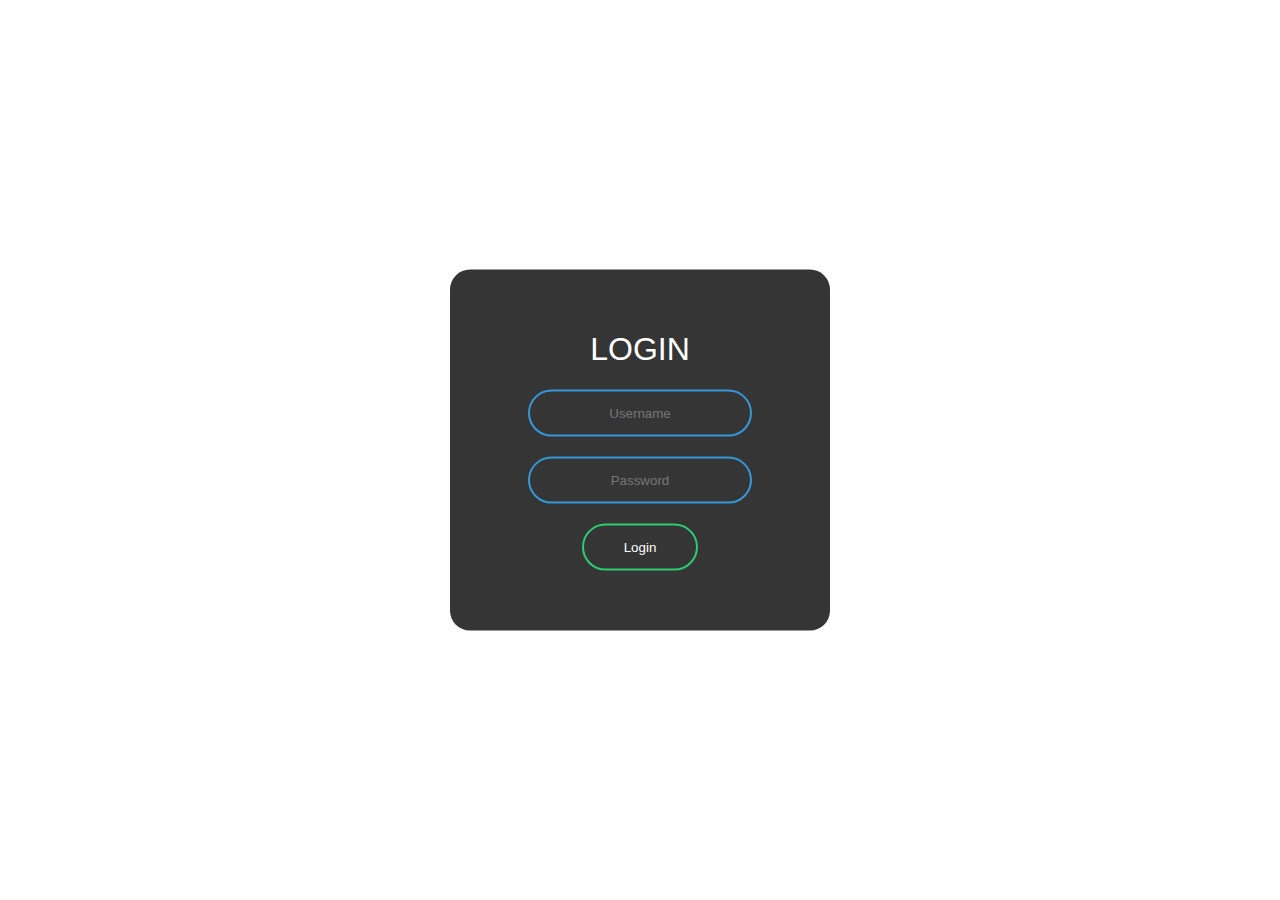
<file: HTML/LOGIN.html>
<!DOCTYPE html>
<html lang="en">

<head>
    <meta charset="UTF-8">
    <meta http-equiv="X-UA-Compatible" content="IE=edge">
    <meta name="viewport" content="width=device-width, initial-scale=1.0">
    <link rel="shortcut icon" href="/img/logox.png" type="image/x-icon">
    <title>LOGIN</title>
    <style>
        body {
            margin: 0;
            padding: 0;
            font-family: sans-serif;
            background: url(https://images.unsplash.com/photo-1494587351196-bbf5f29cff42?ixid=MnwxMjA3fDB8MHxwaG90by1wYWdlfHx8fGVufDB8fHx8&ixlib=rb-1.2.1&auto=format&fit=crop&w=1471&q=80);
            background-repeat: no-repeat;
            background-size: cover;
        }

        .box {
            position: absolute;
            width: 300px;
            padding: 40px;
            position: absolute;
            top: 50%;
            left: 50%;
            transform: translate(-50%, -50%);
            background: #191919e0;
            text-align: center;
            border-radius: 20px;
        }

        .box h1 {
            color: #fff;
            text-transform: uppercase;
            font-weight: 500;
        }

        .box input[type="text"],
        .box input[type="password"] {
            border: 0;
            background: none;
            display: block;
            margin: 20px auto;
            text-align: center;
            border: 2px solid #3498db;
            padding: 14px 10px;
            width: 200px;
            outline: none;
            color: #fff;
            border-radius: 24px;
            transition: 0.25s;
        }

        .box input[type="text"]:focus,
        .box input[type="password"]:focus {
            width: 280px;
            border-color: #ff0000;
        }

        .box input[type="button"] {
            border: 0;
            background: none;
            display: block;
            margin: 20px auto;
            text-align: center;
            border: 2px solid #2ecc71;
            padding: 14px 40px;
            outline: none;
            color: #fff;
            border-radius: 24px;
            transition: 0.25s;
            cursor: pointer;
        }

        .box input[type="button"]:hover {
            background: #2ecc71;
        }


        ::-webkit-scrollbar {
            width: 0;
        }

        /* MODAL */
        .container {
            /* position: relative; */
            /* width: 100%; */
            min-height: 100vh;
            /* display: flex; */
            /* justify-content: center; */
            /* align-items: center; */
            /* background: #fff173; */
            transition: 0.5s;
            /* padding: 20px; */
        }

        h2 {
            color: #fff;
        }

        a {
            position: relative;
            padding: 10px 20px;
            /* display: inline-block; */
            text-decoration: none;
            color: #fff;
            background: linear-gradient(#ED4C67, #833471);
            border-radius: 20px;
        }

        .container#blur.active {
            filter: blur(20px);
            pointer-events: none;
            user-select: none;
        }

        #popup {
            position: fixed;
            top: 50%;
            left: 50%;
            transform: translate(-50%, -50%);
            width: 20%;
            padding: 50px;
            box-shadow: 0 5px 30px rgba(0, 0, 0, .30);
            background: linear-gradient(180deg, #D980FA, #9980FA, #5758BB);
            visibility: hidden;
            opacity: 0;
            transition: 0.3s;
            text-align: center;
            border-radius: 20px;
        }

        #popup.active {
            /* top: 50%; */
            visibility: visible;
            opacity: 1;
            transition: 2.5s;
        }

        .imach {
            padding: 20px;
            display: flex;
            justify-content: center;
        }

        .imach img {
            width: 125px;
            height: 150px;
        }
    </style>
</head>

<body>

    <div class="container" id="blur">
        <form class="box" action="#" method="#">
            <h1>Login</h1>
            <input type="text" name="" placeholder="Username">
            <input type="password" name="" placeholder="Password">
            <input onclick="toggle()" type="button" value="Login">
        </form>
    </div>

    <div id="popup">
        <div class="imach">
            <img src="/img/popup.png" alt="">
        </div>
        <h2>You're already Login</h2>
        <a onclick="toggle()" href="#">Close</a>
    </div>


    <script>
        function toggle() {
            var blur = document.getElementById('blur');
            blur.classList.toggle('active')
            var popup = document.getElementById('popup');
            popup.classList.toggle('active')
        }
    </script>
</body>

</html>
</file>
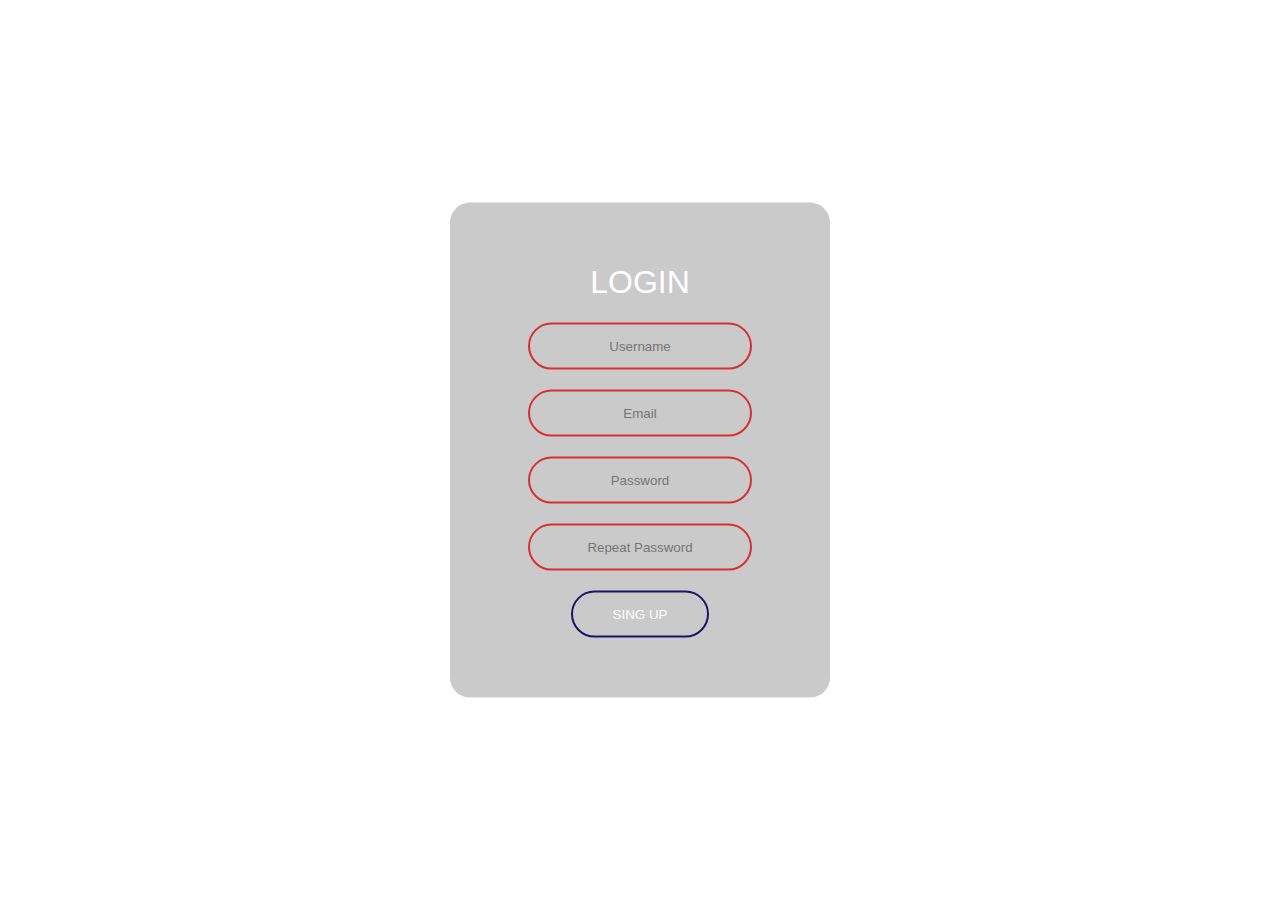
<file: HTML/SING UP.html>
<!DOCTYPE html>
<html lang="en">

<head>
    <meta charset="UTF-8">
    <meta http-equiv="X-UA-Compatible" content="IE=edge">
    <meta name="viewport" content="width=device-width, initial-scale=1.0">
    <link rel="shortcut icon" href="/img/logox.png" type="image/x-icon">
    <title>SING UP</title>
    <style>
        body {
            margin: 0;
            padding: 0;
            font-family: sans-serif;
            background: url(https://images.unsplash.com/photo-1494122353634-c310f45a6d3c?ixlib=rb-1.2.1&ixid=MnwxMjA3fDB8MHxwaG90by1wYWdlfHx8fGVufDB8fHx8&auto=format&fit=crop&w=870&q=80);
            background-repeat: no-repeat;
            background-size: cover;
        }

        .box {
            width: 300px;
            padding: 40px;
            position: absolute;
            top: 50%;
            left: 50%;
            transform: translate(-50%, -50%);
            background: #6b6b6b5b;
            text-align: center;
            border-radius: 20px;
        }

        .box h1 {
            color: #fff;
            text-transform: uppercase;
            font-weight: 500;
        }

        .box input[type="text"],
        .box input[type="password"], .box input[type = "email"] {
            border: 0;
            background: none;
            display: block;
            margin: 20px auto;
            text-align: center;
            border: 2px solid #d63031;
            padding: 14px 10px;
            width: 200px;
            outline: none;
            color: #fff;
            border-radius: 24px;
            transition: 0.25s;
        }

        .box input[type="text"]:focus,
        .box input[type="password"]:focus, .box input[type = "email"]:focus{
            width: 280px;
            border-color: #cd84f1;
        }

        .box input[type="button"] {
            border: 0;
            background: none;
            display: block;
            margin: 20px auto;
            text-align: center;
            border: 2px solid #1B1464;
            padding: 14px 40px;
            outline: none;
            color: #fff;
            border-radius: 24px;
            transition: 0.25s;
            cursor: pointer;
        }

        .box input[type = "button"]:hover{
            background: #1B1464;
        }

        ::-webkit-scrollbar{
            width: 0;
        }
        /* MODAL */
        .container{
            /* position: relative; */
            /* width: 100%; */
            min-height: 100vh;
            /* display: flex; */
            /* justify-content: center; */
            /* align-items: center; */
            /* background: #fff173; */
            transition: 0.5s;
            /* padding: 20px; */
        }
        
        h2{
            color: #fff;
        }

        a{
            position: relative;
            padding: 10px 20px;
            /* display: inline-block; */
            text-decoration: none;
            color: #fff;
            background:linear-gradient(#ED4C67, #833471);
            border-radius: 20px;
        }

        .container#blur.active{
            filter: blur(20px);
            pointer-events: none;
            user-select: none;
        }
        #popup{
            position: fixed;
            top: 50%;
            left: 50%;
            transform: translate(-50%, -50%);
            width: 20%;
            padding: 50px;
            box-shadow: 0 5px 30px rgba(0, 0, 0, .30);
            background: linear-gradient(180deg, #D980FA, #9980FA, #5758BB);
            visibility: hidden;
            opacity: 0;
            transition: 0.3s;
            text-align: center;
            border-radius: 20px;
        }

        #popup.active{
            /* top: 50%; */
            visibility: visible;
            opacity: 1;
            transition: 2.5s;
        }

        .imach{
            padding: 20px;
            display: flex;
            justify-content: center;
        }

        .imach img{
            width: 125px;
            height: 150px;
        }
    </style>
</head>

<body>
    
    <div class="container"  id="blur">
    <form class="box" action="#" method="#">
        <h1>Login</h1>
        <input type="text" name="" placeholder="Username">
        <input type="email" name="" placeholder="Email">
        <input type="password" name="" placeholder="Password">
        <input type="password" name="" placeholder="Repeat Password">
        <input onclick="toggle()" type="button" value="SING UP">
    </form>
</div>

<div id="popup">
    <div class="imach">
        <img src="/img/popup.png" alt="">
    </div>
    <h2>You're already Sing Up</h2>
        <a onclick="toggle()" href="#">Close</a>
</div>


<script>
    function toggle() {
        var blur = document.getElementById('blur');
        blur.classList.toggle('active')
        var popup = document.getElementById('popup');
        popup.classList.toggle('active')
    }
</script>



</body>

</html>
</file>
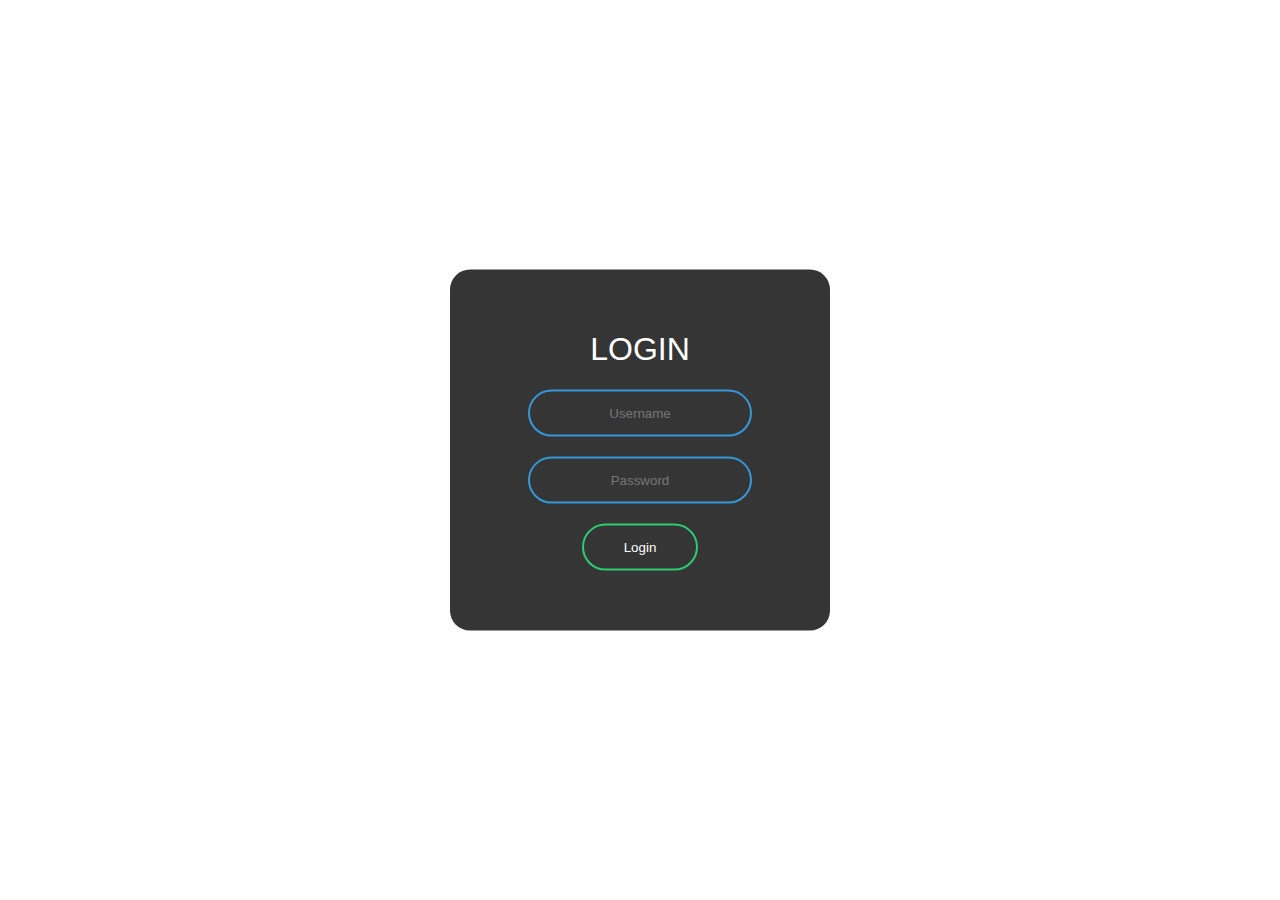
<file: docs/HTML/LOGIN.html>
<!DOCTYPE html>
<html lang="en">

<head>
    <meta charset="UTF-8">
    <meta http-equiv="X-UA-Compatible" content="IE=edge">
    <meta name="viewport" content="width=device-width, initial-scale=1.0">
    <link rel="shortcut icon" href="img/logox.png" type="image/x-icon">
    <title>LOGIN</title>
    <style>
        body {
            margin: 0;
            padding: 0;
            font-family: sans-serif;
            background: url(https://images.unsplash.com/photo-1494587351196-bbf5f29cff42?ixid=MnwxMjA3fDB8MHxwaG90by1wYWdlfHx8fGVufDB8fHx8&ixlib=rb-1.2.1&auto=format&fit=crop&w=1471&q=80);
            background-repeat: no-repeat;
            background-size: cover;
        }

        .box {
            position: absolute;
            width: 300px;
            padding: 40px;
            position: absolute;
            top: 50%;
            left: 50%;
            transform: translate(-50%, -50%);
            background: #191919e0;
            text-align: center;
            border-radius: 20px;
        }

        .box h1 {
            color: #fff;
            text-transform: uppercase;
            font-weight: 500;
        }

        .box input[type="text"],
        .box input[type="password"] {
            border: 0;
            background: none;
            display: block;
            margin: 20px auto;
            text-align: center;
            border: 2px solid #3498db;
            padding: 14px 10px;
            width: 200px;
            outline: none;
            color: #fff;
            border-radius: 24px;
            transition: 0.25s;
        }

        .box input[type="text"]:focus,
        .box input[type="password"]:focus {
            width: 280px;
            border-color: #ff0000;
        }

        .box input[type="button"] {
            border: 0;
            background: none;
            display: block;
            margin: 20px auto;
            text-align: center;
            border: 2px solid #2ecc71;
            padding: 14px 40px;
            outline: none;
            color: #fff;
            border-radius: 24px;
            transition: 0.25s;
            cursor: pointer;
        }

        .box input[type="button"]:hover {
            background: #2ecc71;
        }


        ::-webkit-scrollbar {
            width: 0;
        }

        /* MODAL */
        .container {
            position: relative;
            /* width: 100%; */
            min-height: 100vh;
            display: flex;
            justify-content: center;
            align-items: center;
            /* background: #fff173; */
            transition: 0.5s;
            /* padding: 20px; */
        }

        h2 {
            color: #fff;
        }

        a {
            position: relative;
            padding: 10px 20px;
            display: inline-block;
            text-decoration: none;
            color: #fff;
            background: linear-gradient(#ED4C67, #833471);
            border-radius: 20px;
        }

        .container#blur.active {
            filter: blur(20px);
            pointer-events: none;
            user-select: none;
        }

        #popup {
            position: fixed;
            top: 50%;
            left: 50%;
            transform: translate(-50%, -50%);
            width: 20%;
            padding: 50px;
            box-shadow: 0 5px 30px rgba(0, 0, 0, .30);
            background: linear-gradient(180deg, #D980FA, #9980FA, #5758BB);
            visibility: hidden;
            opacity: 0;
            transition: 0.3s;
            text-align: center;
            border-radius: 20px;
        }

        #popup.active {
            top: 50%;
            visibility: visible;
            opacity: 1;
            transition: 2.5s;
        }

        .imach {
            padding: 20px;
            display: flex;
            justify-content: center;
        }

        .imach img {
            width: 125px;
            height: 150px;
        }

        @media screen and (max-width:400px){
            #popup{
                width: 50%;
            }
        }
    </style>
</head>

<body>

    <div class="container" id="blur">
        <form class="box" action="#" method="#">
            <h1>Login</h1>
            <input type="text" name="" placeholder="Username">
            <input type="password" name="" placeholder="Password">
            <input onclick="toggle()" type="button" value="Login">
        </form>
    </div>

    <div id="popup">
        <div class="imach">
            <img src="img/popup.png" alt="">
        </div>
        <h2>You're already Login</h2>
        <a onclick="toggle()" href="#">Close</a>
    </div>


    <script>
        function toggle() {
            var blur = document.getElementById('blur');
            blur.classList.toggle('active')
            var popup = document.getElementById('popup');
            popup.classList.toggle('active')
        }
    </script>
</body>

</html>
</file>
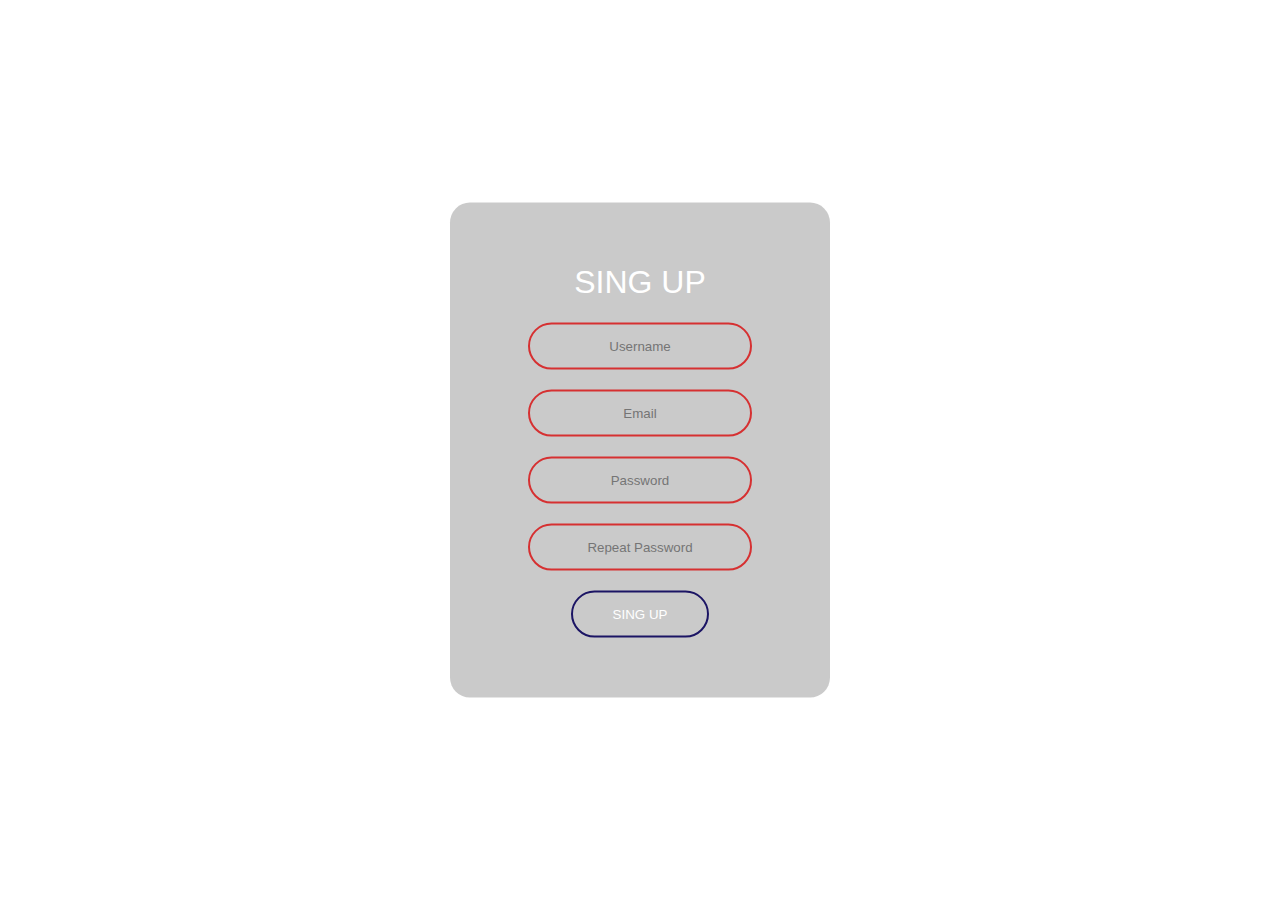
<file: docs/HTML/SING UP.html>
<!DOCTYPE html>
<html lang="en">

<head>
    <meta charset="UTF-8">
    <meta http-equiv="X-UA-Compatible" content="IE=edge">
    <meta name="viewport" content="width=device-width, initial-scale=1.0">
    <link rel="shortcut icon" href="img/logox.png" type="image/x-icon">
    <title>SING UP</title>
    <style>
        body {
            margin: 0;
            padding: 0;
            font-family: sans-serif;
            background: url(https://images.unsplash.com/photo-1494122353634-c310f45a6d3c?ixlib=rb-1.2.1&ixid=MnwxMjA3fDB8MHxwaG90by1wYWdlfHx8fGVufDB8fHx8&auto=format&fit=crop&w=870&q=80);
            background-repeat: no-repeat;
            background-size: cover;
        }

        .box {
            width: 300px;
            padding: 40px;
            position: absolute;
            top: 50%;
            left: 50%;
            transform: translate(-50%, -50%);
            background: #6b6b6b5b;
            text-align: center;
            border-radius: 20px;
        }

        .box h1 {
            color: #fff;
            text-transform: uppercase;
            font-weight: 500;
        }

        .box input[type="text"],
        .box input[type="password"], .box input[type = "email"] {
            border: 0;
            background: none;
            display: block;
            margin: 20px auto;
            text-align: center;
            border: 2px solid #d63031;
            padding: 14px 10px;
            width: 200px;
            outline: none;
            color: #fff;
            border-radius: 24px;
            transition: 0.25s;
        }

        .box input[type="text"]:focus,
        .box input[type="password"]:focus, .box input[type = "email"]:focus{
            width: 280px;
            border-color: #cd84f1;
        }

        .box input[type="button"] {
            border: 0;
            background: none;
            display: block;
            margin: 20px auto;
            text-align: center;
            border: 2px solid #1B1464;
            padding: 14px 40px;
            outline: none;
            color: #fff;
            border-radius: 24px;
            transition: 0.25s;
            cursor: pointer;
        }

        .box input[type = "button"]:hover{
            background: #1B1464;
        }

        ::-webkit-scrollbar{
            width: 0;
        }
        /* MODAL */
        .container{
            position: relative;
            /* width: 100%; */
            min-height: 100vh;
            display: flex;
            justify-content: center;
            align-items: center;
            /* background: #fff173; */
            transition: 0.5s;
            /* padding: 20px; */
        }
        
        h2{
            color: #fff;
        }

        a{
            position: relative;
            padding: 10px 20px;
            display: inline-block;
            text-decoration: none;
            color: #fff;
            background:linear-gradient(#ED4C67, #833471);
            border-radius: 20px;
        }

        .container#blur.active{
            filter: blur(20px);
            pointer-events: none;
            user-select: none;
        }
        #popup{
            position: fixed;
            top: 50%;
            left: 50%;
            transform: translate(-50%, -50%);
            width: 20%;
            padding: 50px;
            box-shadow: 0 5px 30px rgba(0, 0, 0, .30);
            background: linear-gradient(180deg, #D980FA, #9980FA, #5758BB);
            visibility: hidden;
            opacity: 0;
            transition: 0.3s;
            text-align: center;
            border-radius: 20px;
        }

        #popup.active{
            top: 50%;
            visibility: visible;
            opacity: 1;
            transition: 2.5s;
        }

        .imach{
            padding: 20px;
            display: flex;
            justify-content: center;
        }

        .imach img{
            width: 125px;
            height: 150px;
        }

        
        @media screen and (max-width:400px){
            #popup{
                width: 50%;
            }
        }
    </style>
</head>

<body>
    
    <div class="container"  id="blur">
    <form class="box" action="#" method="#">
        <h1>Sing Up</h1>
        <input type="text" name="" placeholder="Username">
        <input type="email" name="" placeholder="Email">
        <input type="password" name="" placeholder="Password">
        <input type="password" name="" placeholder="Repeat Password">
        <input onclick="toggle()" type="button" value="SING UP">
    </form>
</div>

<div id="popup">
    <div class="imach">
        <img src="img/popup.png" alt="">
    </div>
    <h2>You're already Sing Up</h2>
        <a onclick="toggle()" href="#">Close</a>
</div>


<script>
    function toggle() {
        var blur = document.getElementById('blur');
        blur.classList.toggle('active')
        var popup = document.getElementById('popup');
        popup.classList.toggle('active')
    }
</script>



</body>

</html>
</file>
